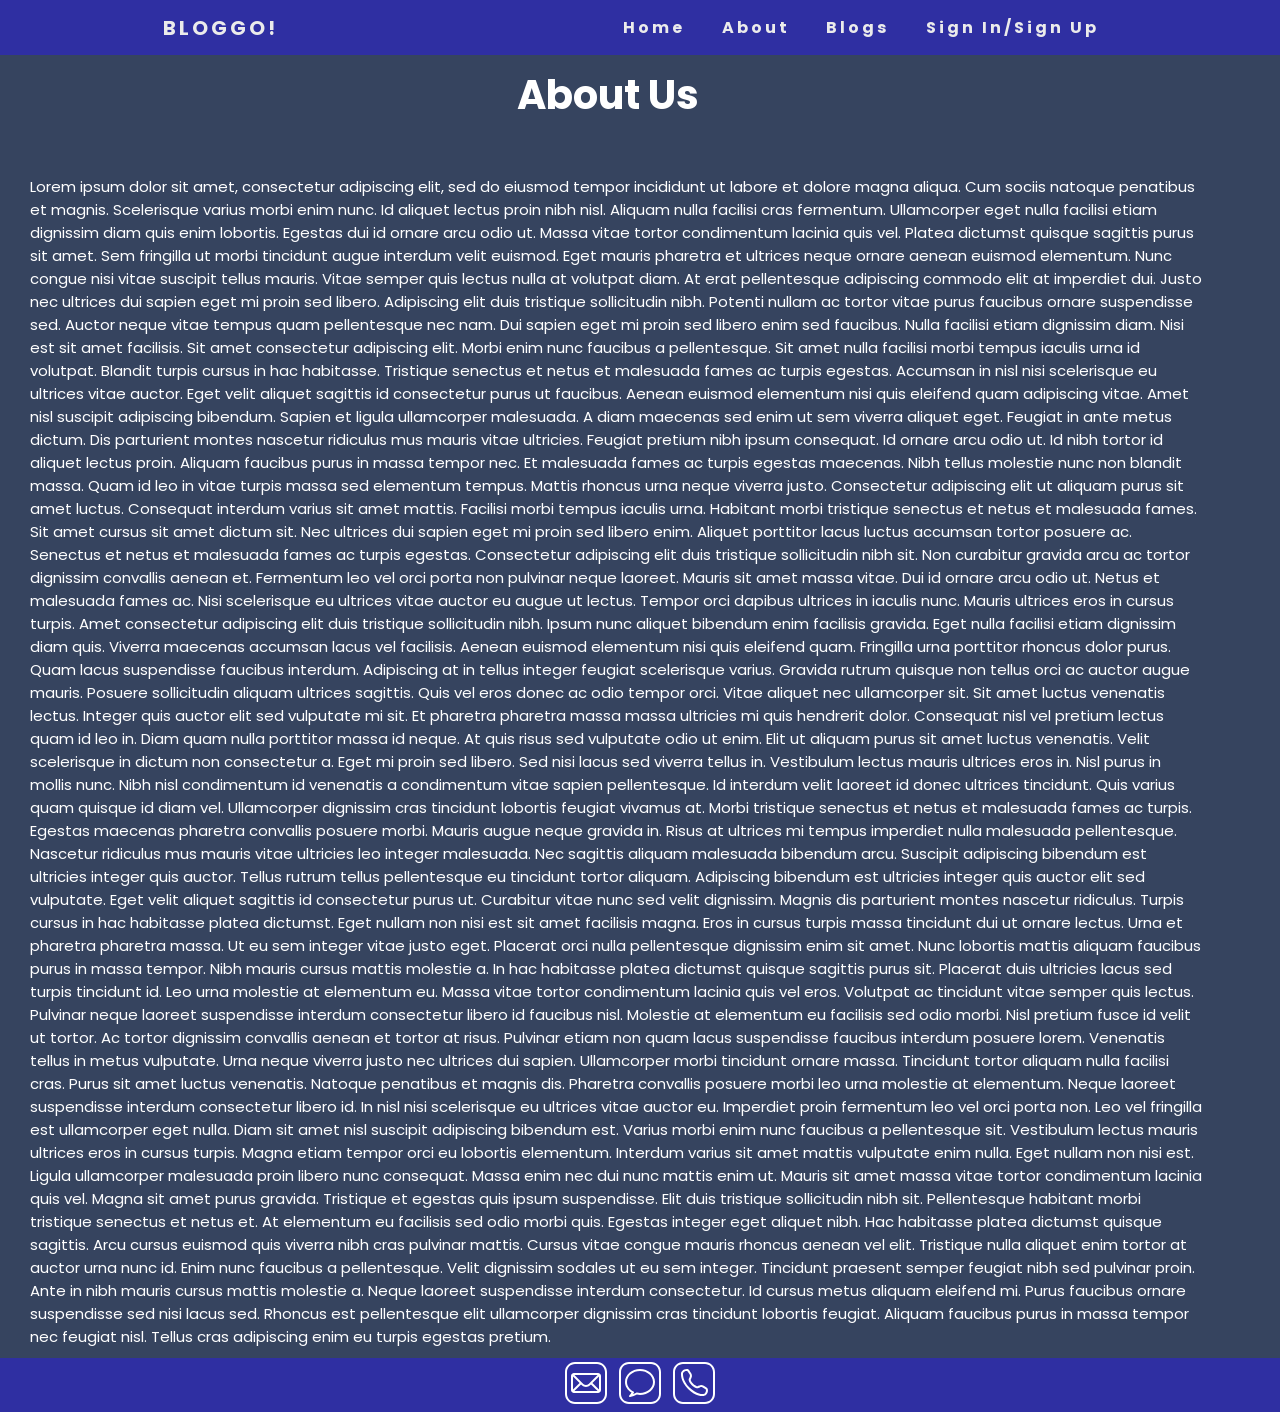
<file: about.html>
<html>
    <head>
        <title>Bloggs</title>
    </head>
    <link href="https://fonts.googleapis.com/css2?family=Poppins:wght@500&display=swap" rel="stylesheet">
    <link rel="stylesheet" href="./css/about.css">
        <body>
        <!--Nav-Bar-->
        <nav>
            <div class="logo_text">
                <h4 id="nav_title">Bloggo!</h4>
            </div>
            <ul class="pages">
                <li>
                    <a href="./index.html">Home</a>
                </li>
                <li>
                    <a href="./about.html">About</a>
                </li>
                <li>
                    <a href="./blogs.html">Blogs</a>
                </li>
                <li>
                    <a href="./sign_up.html">Sign In/Sign Up</a>
                </li>
            </ul>
            <div class="burger">
                <div class="line1"></div>
                <div class="line2"></div>
                <div class="line3"></div>
            </div>
        </nav>
        <!--Navbar end-->
        <div class="container">
            <h1 class="title_AboutUs">About Us</h1>
            <br>
            <br>
            <p class="AboutUs_content">Lorem ipsum dolor sit amet, consectetur adipiscing elit, sed do eiusmod tempor incididunt ut labore et dolore magna aliqua. Cum sociis natoque penatibus et magnis. Scelerisque varius morbi enim nunc. Id aliquet lectus proin nibh nisl. Aliquam nulla facilisi cras fermentum. Ullamcorper eget nulla facilisi etiam dignissim diam quis enim lobortis. Egestas dui id ornare arcu odio ut. Massa vitae tortor condimentum lacinia quis vel. Platea dictumst quisque sagittis purus sit amet. Sem fringilla ut morbi tincidunt augue interdum velit euismod. Eget mauris pharetra et ultrices neque ornare aenean euismod elementum. Nunc congue nisi vitae suscipit tellus mauris. Vitae semper quis lectus nulla at volutpat diam. At erat pellentesque adipiscing commodo elit at imperdiet dui. Justo nec ultrices dui sapien eget mi proin sed libero. Adipiscing elit duis tristique sollicitudin nibh. Potenti nullam ac tortor vitae purus faucibus ornare suspendisse sed. Auctor neque vitae tempus quam pellentesque nec nam.

                Dui sapien eget mi proin sed libero enim sed faucibus. Nulla facilisi etiam dignissim diam. Nisi est sit amet facilisis. Sit amet consectetur adipiscing elit. Morbi enim nunc faucibus a pellentesque. Sit amet nulla facilisi morbi tempus iaculis urna id volutpat. Blandit turpis cursus in hac habitasse. Tristique senectus et netus et malesuada fames ac turpis egestas. Accumsan in nisl nisi scelerisque eu ultrices vitae auctor. Eget velit aliquet sagittis id consectetur purus ut faucibus. Aenean euismod elementum nisi quis eleifend quam adipiscing vitae. Amet nisl suscipit adipiscing bibendum. Sapien et ligula ullamcorper malesuada. A diam maecenas sed enim ut sem viverra aliquet eget. Feugiat in ante metus dictum. Dis parturient montes nascetur ridiculus mus mauris vitae ultricies. Feugiat pretium nibh ipsum consequat. Id ornare arcu odio ut.
                
                Id nibh tortor id aliquet lectus proin. Aliquam faucibus purus in massa tempor nec. Et malesuada fames ac turpis egestas maecenas. Nibh tellus molestie nunc non blandit massa. Quam id leo in vitae turpis massa sed elementum tempus. Mattis rhoncus urna neque viverra justo. Consectetur adipiscing elit ut aliquam purus sit amet luctus. Consequat interdum varius sit amet mattis. Facilisi morbi tempus iaculis urna. Habitant morbi tristique senectus et netus et malesuada fames. Sit amet cursus sit amet dictum sit. Nec ultrices dui sapien eget mi proin sed libero enim. Aliquet porttitor lacus luctus accumsan tortor posuere ac. Senectus et netus et malesuada fames ac turpis egestas. Consectetur adipiscing elit duis tristique sollicitudin nibh sit. Non curabitur gravida arcu ac tortor dignissim convallis aenean et. Fermentum leo vel orci porta non pulvinar neque laoreet. Mauris sit amet massa vitae.

Dui id ornare arcu odio ut. Netus et malesuada fames ac. Nisi scelerisque eu ultrices vitae auctor eu augue ut lectus. Tempor orci dapibus ultrices in iaculis nunc. Mauris ultrices eros in cursus turpis. Amet consectetur adipiscing elit duis tristique sollicitudin nibh. Ipsum nunc aliquet bibendum enim facilisis gravida. Eget nulla facilisi etiam dignissim diam quis. Viverra maecenas accumsan lacus vel facilisis. Aenean euismod elementum nisi quis eleifend quam. Fringilla urna porttitor rhoncus dolor purus. Quam lacus suspendisse faucibus interdum. Adipiscing at in tellus integer feugiat scelerisque varius. Gravida rutrum quisque non tellus orci ac auctor augue mauris. Posuere sollicitudin aliquam ultrices sagittis. Quis vel eros donec ac odio tempor orci. Vitae aliquet nec ullamcorper sit. Sit amet luctus venenatis lectus.

Integer quis auctor elit sed vulputate mi sit. Et pharetra pharetra massa massa ultricies mi quis hendrerit dolor. Consequat nisl vel pretium lectus quam id leo in. Diam quam nulla porttitor massa id neque. At quis risus sed vulputate odio ut enim. Elit ut aliquam purus sit amet luctus venenatis. Velit scelerisque in dictum non consectetur a. Eget mi proin sed libero. Sed nisi lacus sed viverra tellus in. Vestibulum lectus mauris ultrices eros in. Nisl purus in mollis nunc. Nibh nisl condimentum id venenatis a condimentum vitae sapien pellentesque. Id interdum velit laoreet id donec ultrices tincidunt. Quis varius quam quisque id diam vel. Ullamcorper dignissim cras tincidunt lobortis feugiat vivamus at. Morbi tristique senectus et netus et malesuada fames ac turpis.

Egestas maecenas pharetra convallis posuere morbi. Mauris augue neque gravida in. Risus at ultrices mi tempus imperdiet nulla malesuada pellentesque. Nascetur ridiculus mus mauris vitae ultricies leo integer malesuada. Nec sagittis aliquam malesuada bibendum arcu. Suscipit adipiscing bibendum est ultricies integer quis auctor. Tellus rutrum tellus pellentesque eu tincidunt tortor aliquam. Adipiscing bibendum est ultricies integer quis auctor elit sed vulputate. Eget velit aliquet sagittis id consectetur purus ut. Curabitur vitae nunc sed velit dignissim. Magnis dis parturient montes nascetur ridiculus.

Turpis cursus in hac habitasse platea dictumst. Eget nullam non nisi est sit amet facilisis magna. Eros in cursus turpis massa tincidunt dui ut ornare lectus. Urna et pharetra pharetra massa. Ut eu sem integer vitae justo eget. Placerat orci nulla pellentesque dignissim enim sit amet. Nunc lobortis mattis aliquam faucibus purus in massa tempor. Nibh mauris cursus mattis molestie a. In hac habitasse platea dictumst quisque sagittis purus sit. Placerat duis ultricies lacus sed turpis tincidunt id. Leo urna molestie at elementum eu. Massa vitae tortor condimentum lacinia quis vel eros. Volutpat ac tincidunt vitae semper quis lectus.

Pulvinar neque laoreet suspendisse interdum consectetur libero id faucibus nisl. Molestie at elementum eu facilisis sed odio morbi. Nisl pretium fusce id velit ut tortor. Ac tortor dignissim convallis aenean et tortor at risus. Pulvinar etiam non quam lacus suspendisse faucibus interdum posuere lorem. Venenatis tellus in metus vulputate. Urna neque viverra justo nec ultrices dui sapien. Ullamcorper morbi tincidunt ornare massa. Tincidunt tortor aliquam nulla facilisi cras. Purus sit amet luctus venenatis. Natoque penatibus et magnis dis. Pharetra convallis posuere morbi leo urna molestie at elementum. Neque laoreet suspendisse interdum consectetur libero id. In nisl nisi scelerisque eu ultrices vitae auctor eu.

Imperdiet proin fermentum leo vel orci porta non. Leo vel fringilla est ullamcorper eget nulla. Diam sit amet nisl suscipit adipiscing bibendum est. Varius morbi enim nunc faucibus a pellentesque sit. Vestibulum lectus mauris ultrices eros in cursus turpis. Magna etiam tempor orci eu lobortis elementum. Interdum varius sit amet mattis vulputate enim nulla. Eget nullam non nisi est. Ligula ullamcorper malesuada proin libero nunc consequat. Massa enim nec dui nunc mattis enim ut. Mauris sit amet massa vitae tortor condimentum lacinia quis vel. Magna sit amet purus gravida. Tristique et egestas quis ipsum suspendisse. Elit duis tristique sollicitudin nibh sit. Pellentesque habitant morbi tristique senectus et netus et. At elementum eu facilisis sed odio morbi quis. Egestas integer eget aliquet nibh. Hac habitasse platea dictumst quisque sagittis. Arcu cursus euismod quis viverra nibh cras pulvinar mattis. Cursus vitae congue mauris rhoncus aenean vel elit. Tristique nulla aliquet enim tortor at auctor urna nunc id. Enim nunc faucibus a pellentesque. Velit dignissim sodales ut eu sem integer. Tincidunt praesent semper feugiat nibh sed pulvinar proin. Ante in nibh mauris cursus mattis molestie a. Neque laoreet suspendisse interdum consectetur. Id cursus metus aliquam eleifend mi. Purus faucibus ornare suspendisse sed nisi lacus sed. Rhoncus est pellentesque elit ullamcorper dignissim cras tincidunt lobortis feugiat. Aliquam faucibus purus in massa tempor nec feugiat nisl. Tellus cras adipiscing enim eu turpis egestas pretium.
            </p>
        </div>
        <footer class="footer">
            <a href="https://mail.google.com/mail/u/0/#inbox" target="_blank" class="social footer"><img src="./images/icons8-mail.svg" alt="Mail"></a>
            <a href="https://hangouts.google.com/group/tH1RUs5KQZQJ4eeX6" target="_blank" class="social footer"><img src="./images/icons8-messages.svg" alt="Message"></a>
            <a href="https://www.google.com/search?q=Call+-+123456789&rlz=1C1UEAD_enIN958IN958&oq=Call+-+123456789&aqs=chrome..69i57.4120j0j7&sourceid=chrome&ie=UTF-8" target="_blank" class="social footer"><img src="./images/icons8-phone.svg" alt="Phone"></a>
        </footer>
            <script src="./js/main.js"></script>
    </body>
</html>
</file>
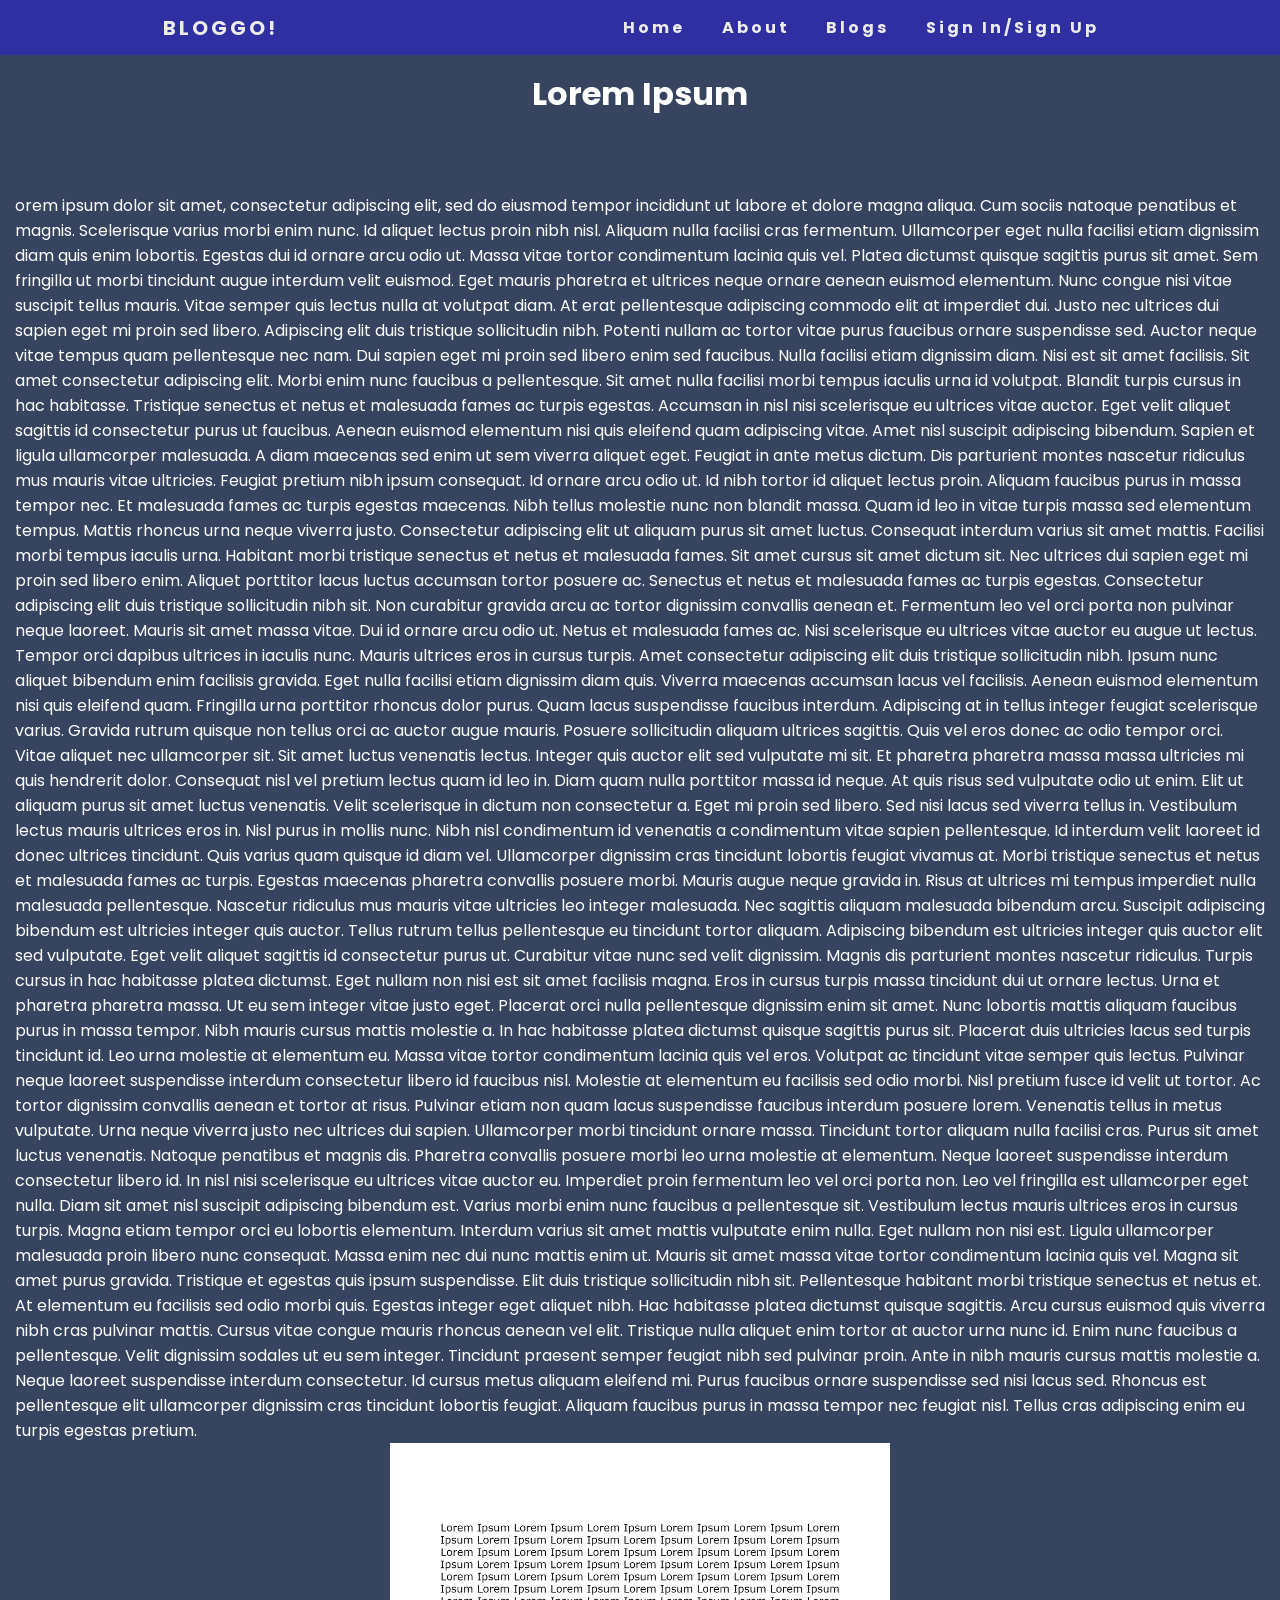
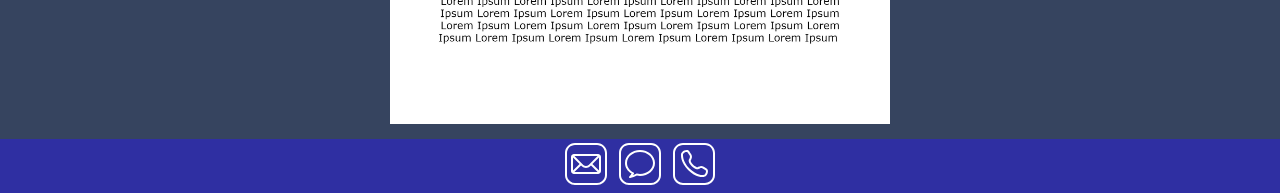
<file: blog_content.html>
<html>
    <head>
        <title>Bloggo</title>
        <meta name="viewport" content="width=device-width, initial-scale=1">
    </head>
    <link rel="stylesheet" href="./css/blog_content.css">
    <link href="https://fonts.googleapis.com/css2?family=Poppins:wght@500&display=swap" rel="stylesheet">
    <link href="https://fonts.googleapis.com/css2?family=Atkinson+Hyperlegible&display=swap" rel="stylesheet">
    <link href="https://fonts.googleapis.com/css2?family=Roboto+Condensed&display=swap" rel="stylesheet">
    <link rel="icon" type="image/x-icon" href="./images/icon.jpg">
    <body>
        <!--Nav-Bar-->
        <nav>
            <div class="logo_text">
                <h4 id="nav_title">Bloggo!</h4>
            </div>
            <ul class="pages">
                <li>
                    <a href="./index.html">Home</a>
                </li>
                <li>
                    <a href="./about.html">About</a>
                </li>
                <li>
                    <a href="./blogs.html">Blogs</a>
                </li>
                <li>
                    <a href="./sign_up.html">Sign In/Sign Up</a>
                </li>
            </ul>
            <!--From here-->
            <div class="burger">
                <div class="line1"></div>
                <div class="line2"></div>
                <div class="line3"></div>
            </div>
            <!--Till here is not my code , check main.js for more info on it-->
        </nav>
        <div class="container">
            <h1>Lorem Ipsum</h1>
            <br><br><br>
            <p>orem ipsum dolor sit amet, consectetur adipiscing elit, sed do eiusmod tempor incididunt ut labore et dolore magna aliqua. Cum sociis natoque penatibus et magnis. Scelerisque varius morbi enim nunc. Id aliquet lectus proin nibh nisl. Aliquam nulla facilisi cras fermentum. Ullamcorper eget nulla facilisi etiam dignissim diam quis enim lobortis. Egestas dui id ornare arcu odio ut. Massa vitae tortor condimentum lacinia quis vel. Platea dictumst quisque sagittis purus sit amet. Sem fringilla ut morbi tincidunt augue interdum velit euismod. Eget mauris pharetra et ultrices neque ornare aenean euismod elementum. Nunc congue nisi vitae suscipit tellus mauris. Vitae semper quis lectus nulla at volutpat diam. At erat pellentesque adipiscing commodo elit at imperdiet dui. Justo nec ultrices dui sapien eget mi proin sed libero. Adipiscing elit duis tristique sollicitudin nibh. Potenti nullam ac tortor vitae purus faucibus ornare suspendisse sed. Auctor neque vitae tempus quam pellentesque nec nam.

                Dui sapien eget mi proin sed libero enim sed faucibus. Nulla facilisi etiam dignissim diam. Nisi est sit amet facilisis. Sit amet consectetur adipiscing elit. Morbi enim nunc faucibus a pellentesque. Sit amet nulla facilisi morbi tempus iaculis urna id volutpat. Blandit turpis cursus in hac habitasse. Tristique senectus et netus et malesuada fames ac turpis egestas. Accumsan in nisl nisi scelerisque eu ultrices vitae auctor. Eget velit aliquet sagittis id consectetur purus ut faucibus. Aenean euismod elementum nisi quis eleifend quam adipiscing vitae. Amet nisl suscipit adipiscing bibendum. Sapien et ligula ullamcorper malesuada. A diam maecenas sed enim ut sem viverra aliquet eget. Feugiat in ante metus dictum. Dis parturient montes nascetur ridiculus mus mauris vitae ultricies. Feugiat pretium nibh ipsum consequat. Id ornare arcu odio ut.
                
                Id nibh tortor id aliquet lectus proin. Aliquam faucibus purus in massa tempor nec. Et malesuada fames ac turpis egestas maecenas. Nibh tellus molestie nunc non blandit massa. Quam id leo in vitae turpis massa sed elementum tempus. Mattis rhoncus urna neque viverra justo. Consectetur adipiscing elit ut aliquam purus sit amet luctus. Consequat interdum varius sit amet mattis. Facilisi morbi tempus iaculis urna. Habitant morbi tristique senectus et netus et malesuada fames. Sit amet cursus sit amet dictum sit. Nec ultrices dui sapien eget mi proin sed libero enim. Aliquet porttitor lacus luctus accumsan tortor posuere ac. Senectus et netus et malesuada fames ac turpis egestas. Consectetur adipiscing elit duis tristique sollicitudin nibh sit. Non curabitur gravida arcu ac tortor dignissim convallis aenean et. Fermentum leo vel orci porta non pulvinar neque laoreet. Mauris sit amet massa vitae.

Dui id ornare arcu odio ut. Netus et malesuada fames ac. Nisi scelerisque eu ultrices vitae auctor eu augue ut lectus. Tempor orci dapibus ultrices in iaculis nunc. Mauris ultrices eros in cursus turpis. Amet consectetur adipiscing elit duis tristique sollicitudin nibh. Ipsum nunc aliquet bibendum enim facilisis gravida. Eget nulla facilisi etiam dignissim diam quis. Viverra maecenas accumsan lacus vel facilisis. Aenean euismod elementum nisi quis eleifend quam. Fringilla urna porttitor rhoncus dolor purus. Quam lacus suspendisse faucibus interdum. Adipiscing at in tellus integer feugiat scelerisque varius. Gravida rutrum quisque non tellus orci ac auctor augue mauris. Posuere sollicitudin aliquam ultrices sagittis. Quis vel eros donec ac odio tempor orci. Vitae aliquet nec ullamcorper sit. Sit amet luctus venenatis lectus.

Integer quis auctor elit sed vulputate mi sit. Et pharetra pharetra massa massa ultricies mi quis hendrerit dolor. Consequat nisl vel pretium lectus quam id leo in. Diam quam nulla porttitor massa id neque. At quis risus sed vulputate odio ut enim. Elit ut aliquam purus sit amet luctus venenatis. Velit scelerisque in dictum non consectetur a. Eget mi proin sed libero. Sed nisi lacus sed viverra tellus in. Vestibulum lectus mauris ultrices eros in. Nisl purus in mollis nunc. Nibh nisl condimentum id venenatis a condimentum vitae sapien pellentesque. Id interdum velit laoreet id donec ultrices tincidunt. Quis varius quam quisque id diam vel. Ullamcorper dignissim cras tincidunt lobortis feugiat vivamus at. Morbi tristique senectus et netus et malesuada fames ac turpis.

Egestas maecenas pharetra convallis posuere morbi. Mauris augue neque gravida in. Risus at ultrices mi tempus imperdiet nulla malesuada pellentesque. Nascetur ridiculus mus mauris vitae ultricies leo integer malesuada. Nec sagittis aliquam malesuada bibendum arcu. Suscipit adipiscing bibendum est ultricies integer quis auctor. Tellus rutrum tellus pellentesque eu tincidunt tortor aliquam. Adipiscing bibendum est ultricies integer quis auctor elit sed vulputate. Eget velit aliquet sagittis id consectetur purus ut. Curabitur vitae nunc sed velit dignissim. Magnis dis parturient montes nascetur ridiculus.

Turpis cursus in hac habitasse platea dictumst. Eget nullam non nisi est sit amet facilisis magna. Eros in cursus turpis massa tincidunt dui ut ornare lectus. Urna et pharetra pharetra massa. Ut eu sem integer vitae justo eget. Placerat orci nulla pellentesque dignissim enim sit amet. Nunc lobortis mattis aliquam faucibus purus in massa tempor. Nibh mauris cursus mattis molestie a. In hac habitasse platea dictumst quisque sagittis purus sit. Placerat duis ultricies lacus sed turpis tincidunt id. Leo urna molestie at elementum eu. Massa vitae tortor condimentum lacinia quis vel eros. Volutpat ac tincidunt vitae semper quis lectus.

Pulvinar neque laoreet suspendisse interdum consectetur libero id faucibus nisl. Molestie at elementum eu facilisis sed odio morbi. Nisl pretium fusce id velit ut tortor. Ac tortor dignissim convallis aenean et tortor at risus. Pulvinar etiam non quam lacus suspendisse faucibus interdum posuere lorem. Venenatis tellus in metus vulputate. Urna neque viverra justo nec ultrices dui sapien. Ullamcorper morbi tincidunt ornare massa. Tincidunt tortor aliquam nulla facilisi cras. Purus sit amet luctus venenatis. Natoque penatibus et magnis dis. Pharetra convallis posuere morbi leo urna molestie at elementum. Neque laoreet suspendisse interdum consectetur libero id. In nisl nisi scelerisque eu ultrices vitae auctor eu.

Imperdiet proin fermentum leo vel orci porta non. Leo vel fringilla est ullamcorper eget nulla. Diam sit amet nisl suscipit adipiscing bibendum est. Varius morbi enim nunc faucibus a pellentesque sit. Vestibulum lectus mauris ultrices eros in cursus turpis. Magna etiam tempor orci eu lobortis elementum. Interdum varius sit amet mattis vulputate enim nulla. Eget nullam non nisi est. Ligula ullamcorper malesuada proin libero nunc consequat. Massa enim nec dui nunc mattis enim ut. Mauris sit amet massa vitae tortor condimentum lacinia quis vel. Magna sit amet purus gravida. Tristique et egestas quis ipsum suspendisse. Elit duis tristique sollicitudin nibh sit. Pellentesque habitant morbi tristique senectus et netus et. At elementum eu facilisis sed odio morbi quis. Egestas integer eget aliquet nibh. Hac habitasse platea dictumst quisque sagittis. Arcu cursus euismod quis viverra nibh cras pulvinar mattis. Cursus vitae congue mauris rhoncus aenean vel elit. Tristique nulla aliquet enim tortor at auctor urna nunc id. Enim nunc faucibus a pellentesque. Velit dignissim sodales ut eu sem integer. Tincidunt praesent semper feugiat nibh sed pulvinar proin. Ante in nibh mauris cursus mattis molestie a. Neque laoreet suspendisse interdum consectetur. Id cursus metus aliquam eleifend mi. Purus faucibus ornare suspendisse sed nisi lacus sed. Rhoncus est pellentesque elit ullamcorper dignissim cras tincidunt lobortis feugiat. Aliquam faucibus purus in massa tempor nec feugiat nisl. Tellus cras adipiscing enim eu turpis egestas pretium.</p>
        <img class="image1" src="./images/sussy.jpg" alt="random_image"></div>
        <footer class="footer">
            <a href="https://mail.google.com/mail/u/0/#inbox" target="_blank" class="social footer"><img src="./images/icons8-mail.svg" alt="Mail"></a>
            <a href="https://hangouts.google.com/group/tH1RUs5KQZQJ4eeX6" target="_blank" class="social footer"><img src="./images/icons8-messages.svg" alt="Message"></a>
            <a href="https://www.google.com/search?q=Call+-+123456789&rlz=1C1UEAD_enIN958IN958&oq=Call+-+123456789&aqs=chrome..69i57.4120j0j7&sourceid=chrome&ie=UTF-8" target="_blank" class="social footer"><img src="./images/icons8-phone.svg" alt="Phone"></a>
        </footer>
            <script src="./js/main.js"></script>
    </body>
</html>
</file>
<file: css/about.css>
*{
    margin: 0px;
    padding: 0px;
    box-sizing: border-box;
}
body{
    background-color:rgba(38, 54, 83, 0.925);
}
.burger div{
    width:25px;
    height: 3px;
    background-color:rgb(235, 235, 235);
    margin:5px;

}
.burger{
    display: none;
}
@media screen and (max-width:1024px){
    .pages{
        width:60%;
    }
}
@media screen and (max-width:768px){
    body{
        overflow-x: hidden;
    }
    .container{
        position: absolute;
        z-index:0;
    }
    .blog_banner{
        position: absolute;
        z-index:0;
    }
    .pages{
        position: absolute;
        right: 0px;
        height: 92vh;
        top:8vh;
        background-color:#2f2fa2;
        display: flex;
        flex-direction: column;
        align-items: center;
        z-index: 0;
        width: 50%;
        transform: translate(100%);
        transition: transform 0.5s ease-in;
    }

    .burger{
        display: block;
        cursor: pointer;
    }



}
.pages-active{
    transform: translate(0%);
}

nav{
    position: sticky;
    display: flex;
    justify-content: space-around;
    align-items:center;
    min-height: 55px;
    background-color:#2f2fa2;
    font-family: 'Poppins', sans-serif;
    z-index: 9;
}
.logo_text{
    color: rgb(235, 235, 235);
    text-transform:uppercase;
    letter-spacing: 3px;
    font-size:20px;
    
}
.pages{
    display: flex;
    justify-content: space-around;
    width:40%;
}
.pages a{
    color: rgb(235, 235, 235);
    text-decoration:none;
    letter-spacing:3px;
    font-weight: bold;
}
.pages a:hover{
    animation-name: increase_size_pages;
    animation-duration: 2s;
    animation-fill-mode: forwards;
}
@keyframes increase_size_pages {
    0% {
        font-size: 15px;
        text-decoration: none;
    }
    100% {
        font-size: 18px;
        text-decoration: underline;
    }
  }
.pages li{
    list-style: none;
}

.container{
    padding: 10px;
    display: block;
    width: 95%;
    font-family: 'Poppins', sans-serif;
    text-align: center;
    color: white;
}
.title_AboutUs{
    font-size: 40px;
}
.AboutUs_content{
    padding-left: 20px;
    text-align: left;
    font-size: 15px;
}
.footer{
    background-color: #2f2fa2;
    text-align: center;
    justify-content: space-around;
    width:100%;
}
.footer a{
    color:white;
    text-decoration: none;
}
</file>
<file: css/blog_content.css>
*{
    margin: 0px;
    padding: 0px;
    box-sizing: border-box;
}
body{
    background-color:rgba(38, 54, 83, 0.925);
}
.burger div{
    width:25px;
    height: 3px;
    background-color:rgb(235, 235, 235);
    margin:5px;

}
.burger{
    display: none;
}
@media screen and (max-width:1024px){
    .pages{
        width:60%;
    }
}
@media (max-width:768px){
    body{
        overflow-x: hidden;
    }
    .container{
        position: absolute;
        z-index:0;
    }
    .blog_banner{
        position: absolute;
        z-index:0;
    }
    .pages{
        position: absolute;
        right: 0px;
        height: 92vh;
        top:8vh;
        background-color:#2f2fa2;
        display: flex;
        flex-direction: column;
        align-items: center;
        z-index: 0;
        width: 50%;
        transform: translate(100%);
        transition: transform 0.5s ease-in;
    }

    .burger{
        display: block;
        cursor: pointer;
    }

    #container{
        display: block;
        font-size: 15px;;
    }
    

}
@media screen and (max-width:415px){
    body{
        overflow-x: hidden;
    }
    .container{
        position: absolute;
        z-index:0;
    }
    .blog_banner{
        position: absolute;
        z-index:0;
    }
    .pages{
        display:none;
        position: absolute;
        right: 0px;
        height: 92vh;
        top:8vh;
        background-color:#2f2fa2;
        display: flex;
        flex-direction: column;
        align-items: center;
        z-index: 0;
        width: 50%;
        transform: translate(100%);
        transition: transform 0.5s ease-in;
    }

    .burger{
        display: block;
        cursor: pointer;
    }

    #container{
        display: block;
        font-size: 15px;;
    }
    body{
        font-size:13px;
    }
    

}
/*Not my code , from here*/
.pages-active{
    transform: translate(0%);
}
/*till here*/
nav{
    position: sticky;
    display: flex;
    justify-content: space-around;
    align-items:center;
    min-height: 55px;
    background-color:#2f2fa2;
    font-family: 'Poppins', sans-serif;
    z-index: 9;
}
.logo_text{
    color: rgb(235, 235, 235);
    text-transform:uppercase;
    letter-spacing: 3px;
    font-size:20px;
    
}
.pages{
    display: flex;
    justify-content: space-around;
    width:40%;
}
.pages a{
    color: rgb(235, 235, 235);
    text-decoration:none;
    letter-spacing:3px;
    font-weight: bold;
}
.pages a:hover{
    animation-name: increase_size_pages;
    animation-duration: 2s;
    animation-fill-mode: forwards;
}
@keyframes increase_size_pages {
    0% {
        
        font-size: 15px;
        text-decoration: none;
    }
    100% {
        font-size: 18px;
        text-decoration: underline;
    }
  }
.pages li{
    list-style: none;
}
.container{
    font-family: 'Poppins', sans-serif;
    padding:15px;
    color: white;
    text-align: center;

}
.container p{
    text-align: left;

}

.image1{
    width: 500px;
}

.footer{
    background-color: #2f2fa2;
    text-align: center;
    justify-content: space-around;
    width:100%;
}
.footer a{
    color:white;
    text-decoration: none;
}
</file>
